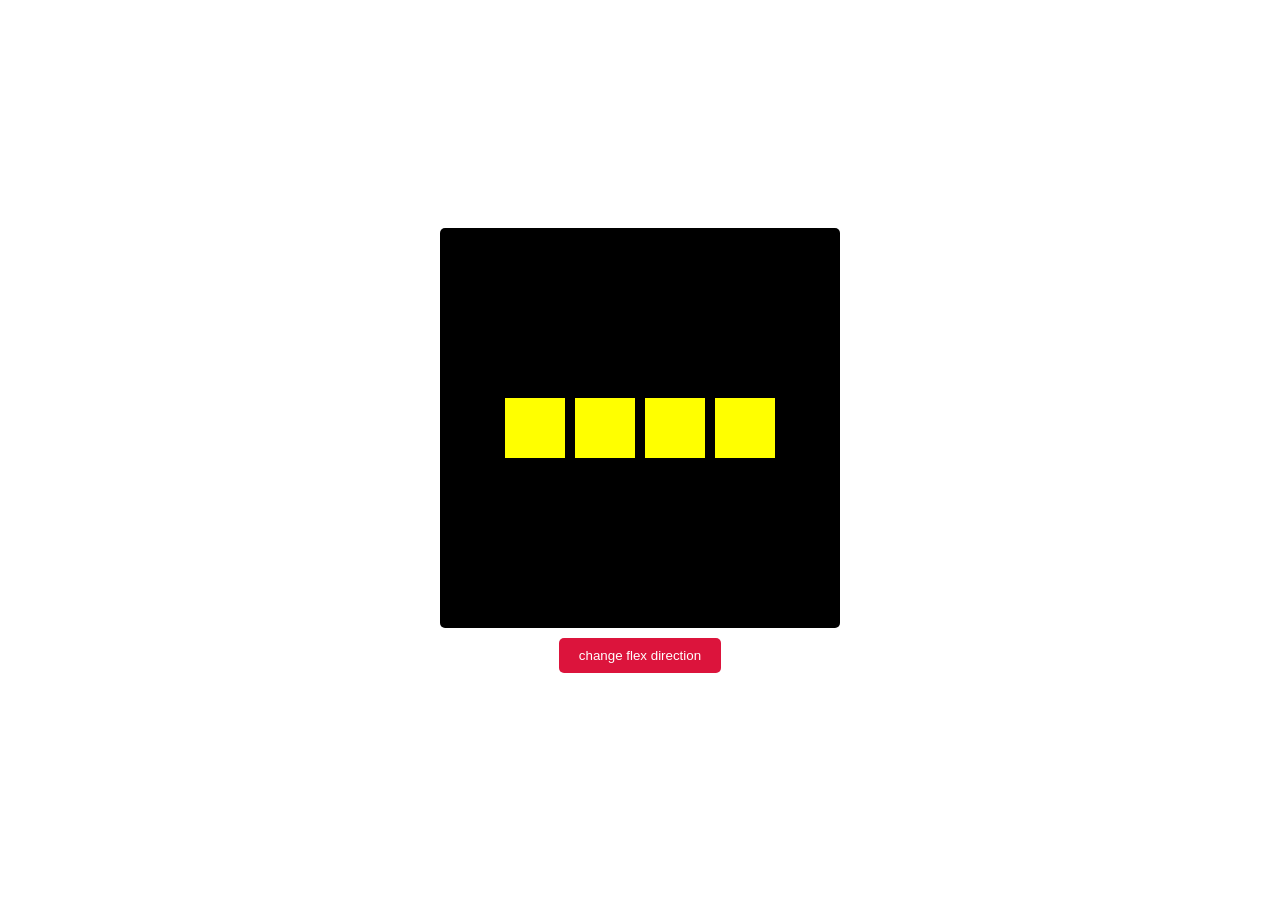
<file: test/index.html>
<!DOCTYPE html>
<html lang="en">
<head>
    <meta charset="UTF-8">
    <meta name="viewport" content="width=device-width, initial-scale=1.0">
    <title>Layout</title>
    <link rel="stylesheet" href="style.css">
</head>
<body>
    

    <div id="container" class="container">
        <div></div>
        <div></div>
        <div></div>
        <div></div>
    </div>

    <button id="button">change flex direction</button>
    <script src="./index.js"></script>
</body>
</html>
</file>
<file: test/style.css>
* {
    margin: 0;
    padding: 0;
}

body {
    width: 100vw;
    height: 100vh;

    display: flex;
    flex-direction: column;
    gap: 10px;
    justify-content: center;
    align-items: center;
}

.container {
    width: 400px;
    height: 400px;

    background-color: black;

    display: flex;
    gap: 10px;

    flex-direction: row;

    justify-content: center;
    align-items: center;

    border-radius: 5px;
}

.container > div {
    width: 60px;
    aspect-ratio: 1/1;
    background-color: yellow;
}

button {
    border: none;
    padding: 10px 20px;
    background-color: crimson;
    border-radius: 5px;
    color: white;
}
</file>
